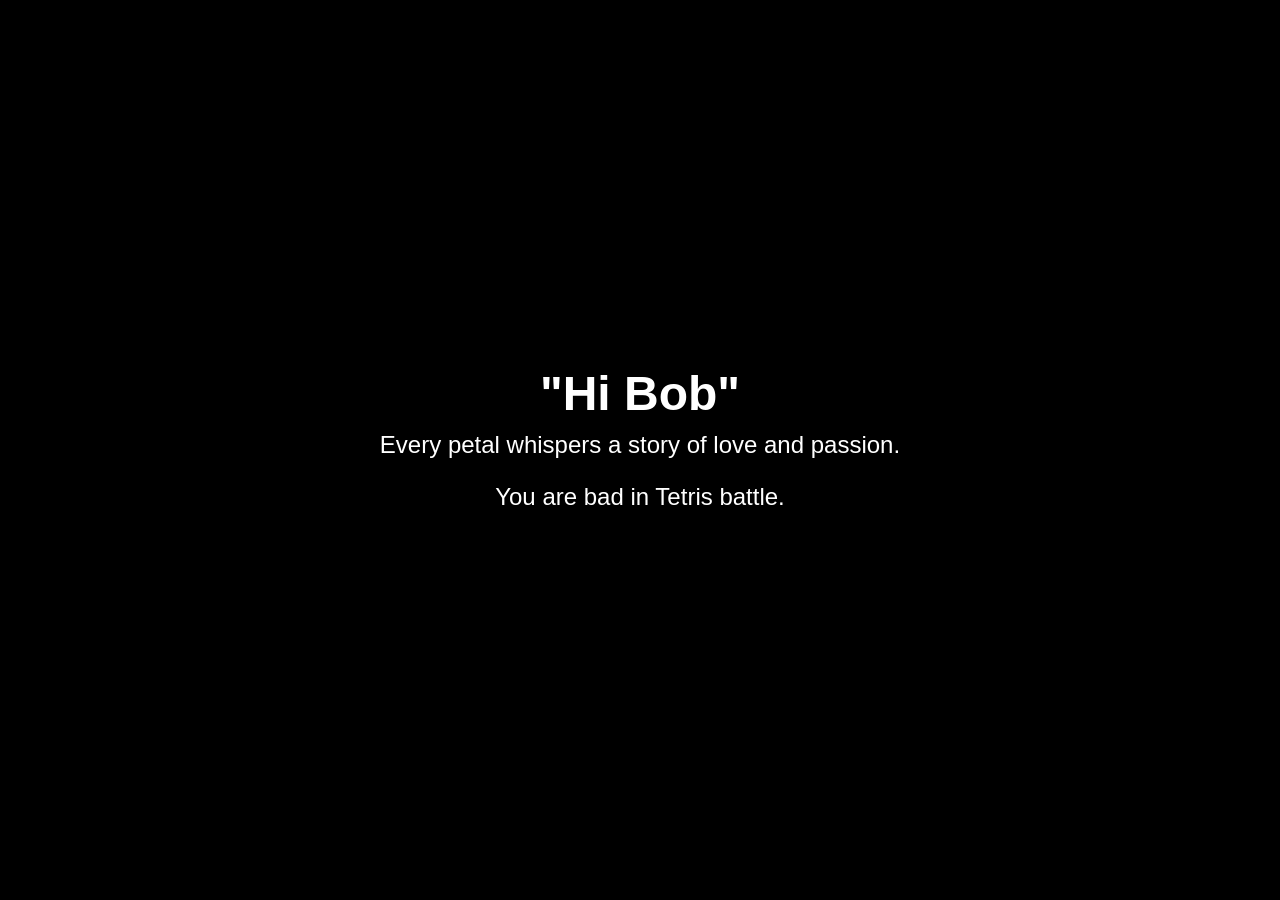
<file: flower.html>
<!DOCTYPE html>
<html lang="en">
<head>
    <meta charset="UTF-8">
    <meta name="viewport" content="width=device-width, initial-scale=1.0">
    <title>Romantic Rose</title>
    <style>
        body {
            margin: 0;
            padding: 0;
            overflow: hidden;
            display: flex;
            justify-content: center;
            align-items: center;
            height: 100vh;
            background: black;
            color: white;
            font-family: 'Arial', sans-serif;
            text-align: center;
        }
        .video-container {
            position: fixed;
            top: 0;
            left: 0;
            width: 100%;
            height: 100%;
            z-index: -1;
        }
        video {
            width: 100%;
            height: 100%;
            object-fit: cover;
        }
        .text-overlay {
            position: absolute;
            z-index: 1;
            background: rgba(0, 0, 0, 0.5);
            padding: 20px;
            border-radius: 10px;
        }
        .text-overlay h1 {
            font-size: 3rem;
            margin: 0;
        }
        .text-overlay p {
            font-size: 1.5rem;
            margin-top: 10px;
        }
    </style>
</head>
<body>
    <div class="video-container">
        <video autoplay loop muted>
            <source src="Base.mp4" type="video/mp4">
            Your browser does not support the video tag.
        </video>
    </div>
    <div class="text-overlay">
        <h1>"Hi Bob"</h1>
        <p>Every petal whispers a story of love and passion.</p>
        <p>You are bad in Tetris battle.</p>

    </div>
</body>
</html>
</file>
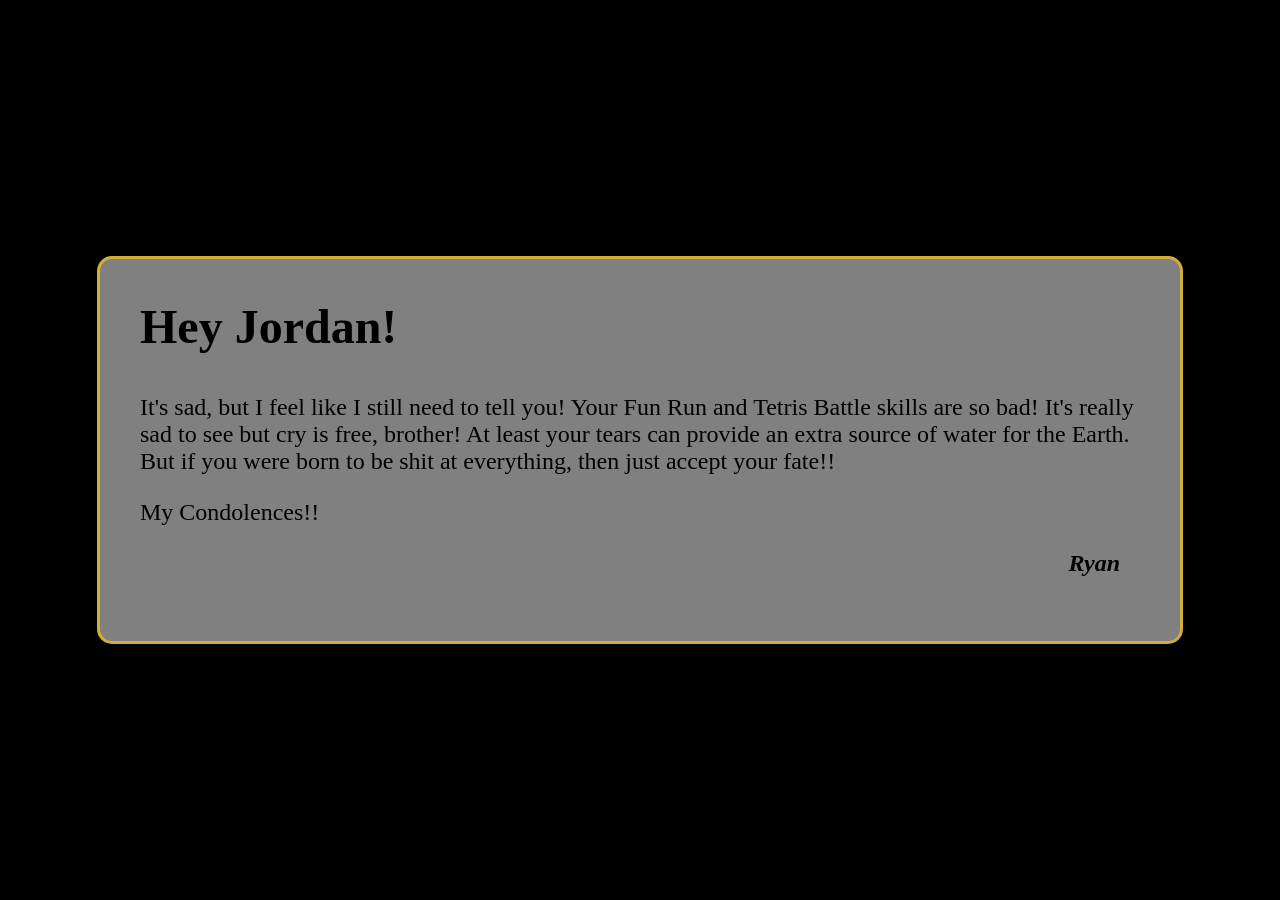
<file: lol.html>
<!DOCTYPE html>
<html lang="en">
<head>
    <meta charset="UTF-8">
    <meta name="viewport" content="width=device-width, initial-scale=1.0">
    <title>Romantic Rose</title>
    <style>
        body {
            margin: 0;
            padding: 0;
            overflow: hidden;
            display: flex;
            justify-content: center;
            align-items: center;
            height: 100vh;
            background: black;
            color: black;
            font-family: 'Times New Roman', sans-serif;
        }
        .video-container {
            position: fixed;
            top: 0;
            left: 0;
            width: 100%;
            height: 100%;
            z-index: -1;
        }
        video {
            width: 100%;
            height: 100%;
            object-fit: cover;
        }
        .text-overlay {
            position: absolute;
            z-index: 1;
            background: rgba(255, 255, 255, 0.5); /* Increased transparency */
            padding: 40px; /* Increased padding */
            border-radius: 15px;
            box-shadow: 5px 5px 15px rgba(0, 0, 0, 0.3);
            border: 3px solid #d4af37;
            max-width: 1000px; /* Increased width */
            max-height: 400px; /* Increased height */
        }
        .text-overlay h1 {
            font-size: 3rem;
            margin: 0;
            text-align: left;
            color: black; /* black color */
        }
        .text-overlay p {
            font-size: 1.5rem;
            margin-top: 20px;
            color: black;
        }
        .ryan {
            text-align: right;
            margin-right: 20px;
            font-style: italic;
            font-weight: bold;
            color: #d4af37;
        }
    </style>
</head>
<body>
    <div class="video-container">
        <video autoplay loop muted>
            <source src="Go.mp4" type="video/mp4">
            Your browser does not support the video tag.
        </video>
    </div>
    <div class="text-overlay">
        <h1>Hey Jordan!</h1>
        <p style="margin-top: 40px;">It's sad, but I feel like I still need to tell you! Your Fun Run and Tetris Battle skills are so bad! It's really sad to see but cry is free, brother! At least your tears can provide an extra source of water for the Earth. But if you were born to be shit at everything, then just accept your fate!!<p>
        <p> My Condolences!! </p>
        <p class="ryan">Ryan</p>
    </div>
</body>
</html>
</file>
